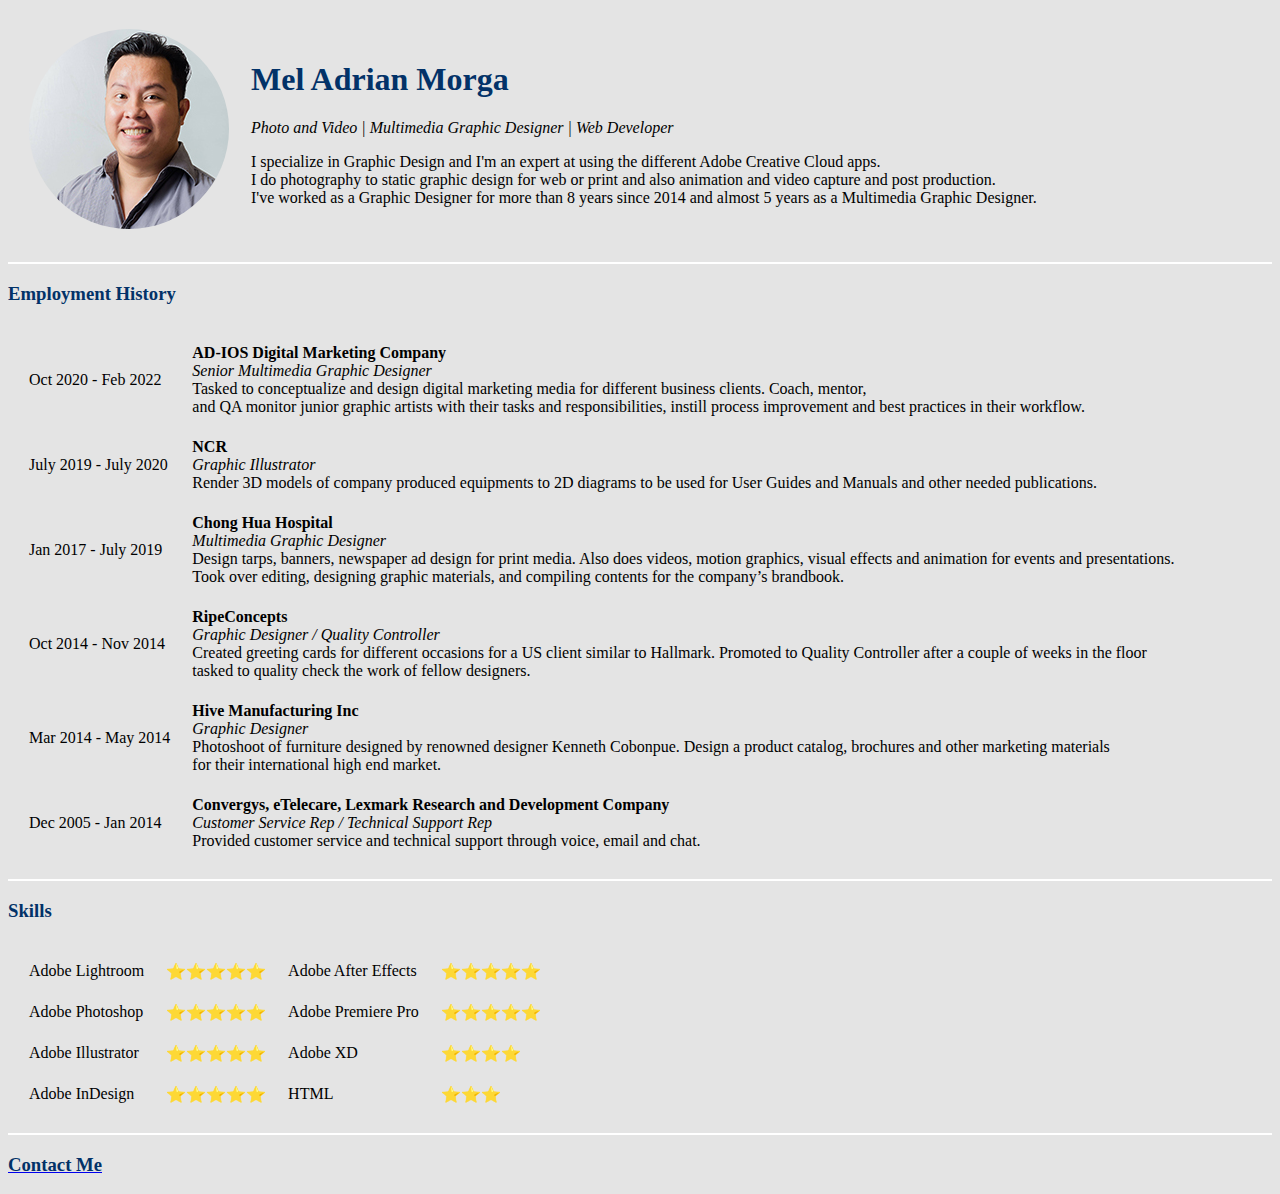
<file: index.html>
<!DOCTYPE html>
<html lang="en">
  <head>
    <meta charset="UTF-8" />
    <meta http-equiv="X-UA-Compatible" content="IE=edge" />
    <meta name="viewport" content="width=device-width, initial-scale=1.0" />
    <title>Adrian Morga</title>
    <link rel="stylesheet" href="css/style.css" />
  </head>
  <body>
    <table cellspacing="20">
      <tr>
        <td>
          <img
            class="ProfPic"
            src="Images/MMORGA.jpg"
            alt="Mel Adrian Morga Profile Photo"
          />
        </td>
        <td>
          <h1>Mel Adrian Morga</h1>
          <p>
            <em
              >Photo and Video | Multimedia Graphic Designer | Web Developer</em
            >
          </p>
          <p>
            I specialize in Graphic Design and I'm an expert at using the
            different Adobe Creative Cloud apps. <br />I do photography to
            static graphic design for web or print and also animation and video
            capture and post production. <br />I've worked as a Graphic Designer
            for more than 8 years since 2014 and almost 5 years as a Multimedia
            Graphic Designer.
          </p>
        </td>
      </tr>
    </table>
    <hr size="3" noshade="" />
    <h3>Employment History</h3>
    <table cellspacing="20">
      <tr>
        <td>Oct 2020 - Feb 2022</td>
        <td>
          <strong>AD-IOS Digital Marketing Company</strong><br />
          <i>Senior Multimedia Graphic Designer</i><br />
          Tasked to conceptualize and design digital marketing media for
          different business clients. Coach, mentor,<br />
          and QA monitor junior graphic artists with their tasks and
          responsibilities, instill process improvement and best practices in
          their workflow.
        </td>
      </tr>
      <tr>
        <td>July 2019 - July 2020</td>
        <td>
          <strong>NCR</strong><br />
          <i>Graphic Illustrator</i><br />
          Render 3D models of company produced equipments to 2D diagrams to be
          used for User Guides and Manuals and other needed publications.
        </td>
      </tr>
      <tr>
        <td>Jan 2017 - July 2019</td>
        <td>
          <strong>Chong Hua Hospital</strong><br />
          <i>Multimedia Graphic Designer</i><br />
          Design tarps, banners, newspaper ad design for print media. Also does
          videos, motion graphics, visual effects and animation for events and
          presentations.<br />
          Took over editing, designing graphic materials, and compiling contents
          for the company’s brandbook.
        </td>
      </tr>
      <tr>
        <td>Oct 2014 - Nov 2014</td>
        <td>
          <strong>RipeConcepts</strong><br />
          <i>Graphic Designer / Quality Controller</i><br />
          Created greeting cards for different occasions for a US client similar
          to Hallmark. Promoted to Quality Controller after a couple of weeks in
          the floor <br />
          tasked to quality check the work of fellow designers.
        </td>
      </tr>
      <tr>
        <td>Mar 2014 - May 2014</td>
        <td>
          <strong>Hive Manufacturing Inc</strong><br />
          <i>Graphic Designer</i><br />
          Photoshoot of furniture designed by renowned designer Kenneth
          Cobonpue. Design a product catalog, brochures and other marketing
          materials <br />
          for their international high end market.
        </td>
      </tr>
      <tr>
        <td>Dec 2005 - Jan 2014</td>
        <td>
          <strong
            >Convergys, eTelecare, Lexmark Research and Development
            Company</strong
          ><br />
          <i>Customer Service Rep / Technical Support Rep</i><br />
          Provided customer service and technical support through voice, email
          and chat.
        </td>
      </tr>
    </table>
    <hr size="3" noshade="" />
    <h3>Skills</h3>
    <table cellspacing="20">
      <tr>
        <td>Adobe Lightroom</td>
        <td>⭐⭐⭐⭐⭐</td>
        <td>Adobe After Effects</td>
        <td>⭐⭐⭐⭐⭐</td>
      </tr>
      <tr>
        <td>Adobe Photoshop</td>
        <td>⭐⭐⭐⭐⭐</td>
        <td>Adobe Premiere Pro</td>
        <td>⭐⭐⭐⭐⭐</td>
      </tr>
      <tr>
        <td>Adobe Illustrator</td>
        <td>⭐⭐⭐⭐⭐</td>
        <td>Adobe XD</td>
        <td>⭐⭐⭐⭐</td>
      </tr>
      <tr>
        <td>Adobe InDesign</td>
        <td>⭐⭐⭐⭐⭐</td>
        <td>HTML</td>
        <td>⭐⭐⭐</td>
      </tr>
    </table>
    <hr size="3" noshade="" />
    <a href="ContactMe.html"><h3>Contact Me</h3></a>
  </body>
</html>
</file>
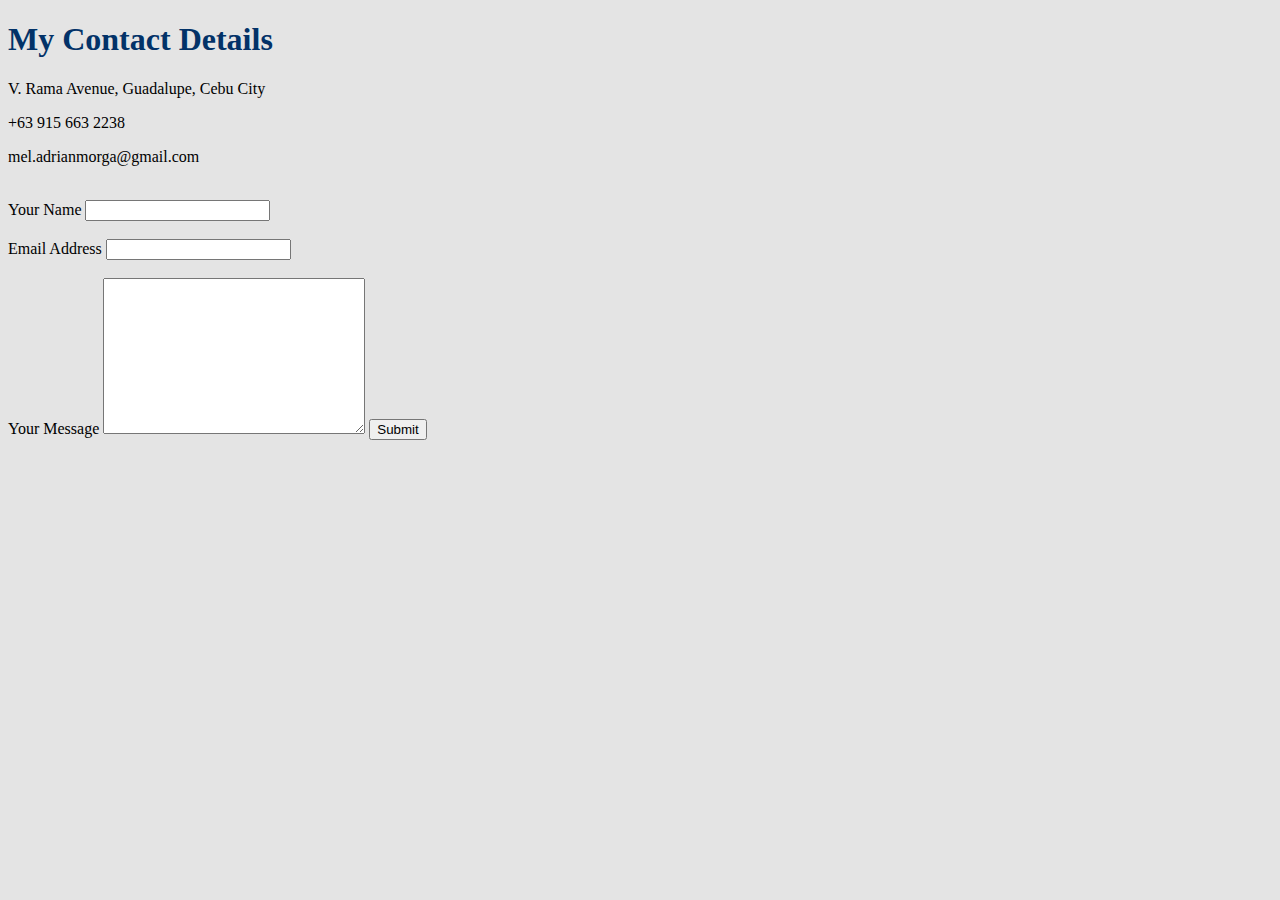
<file: ContactMe.html>
<!DOCTYPE html>
<html lang="en">
  <head>
    <meta charset="UTF-8" />
    <meta http-equiv="X-UA-Compatible" content="IE=edge" />
    <meta name="viewport" content="width=device-width, initial-scale=1.0" />
    <title>Contact Me</title>
    <link rel="stylesheet" href="css/style.css" />
  </head>
  <body>
    <h1>My Contact Details</h1>
    <p>V. Rama Avenue, Guadalupe, Cebu City</p>
    <p>+63 915 663 2238</p>
    <p>mel.adrianmorga@gmail.com</p>
    <br />
    <form action="mailto:mel.adrianmorga@gmail.com" method="post">
      <label for="FullName">Your Name</label>
      <input type="text" id="Fullname" name="Fullname" /><br /><br />
      <label for="Email">Email Address</label>
      <input type="email" id="Email" name="Email" /><br /><br />
      <label for="YourMessage">Your Message</label>
      <textarea
        name="YourMessage"
        id="YourMessage"
        cols="30"
        rows="10"
      ></textarea>
      <input type="submit" />
    </form>
  </body>
</html>
</file>
<file: css/style.css>
body {
  background-color: #e4e4e4;
}
img {
  border-radius: 100px;
}
hr {
  background-color: white;
  border-style: none;
  height: 2px;
}
h1 {
  color: rgb(2, 50, 104);
}
h3 {
  color: rgb(2, 50, 104);
}
</file>
